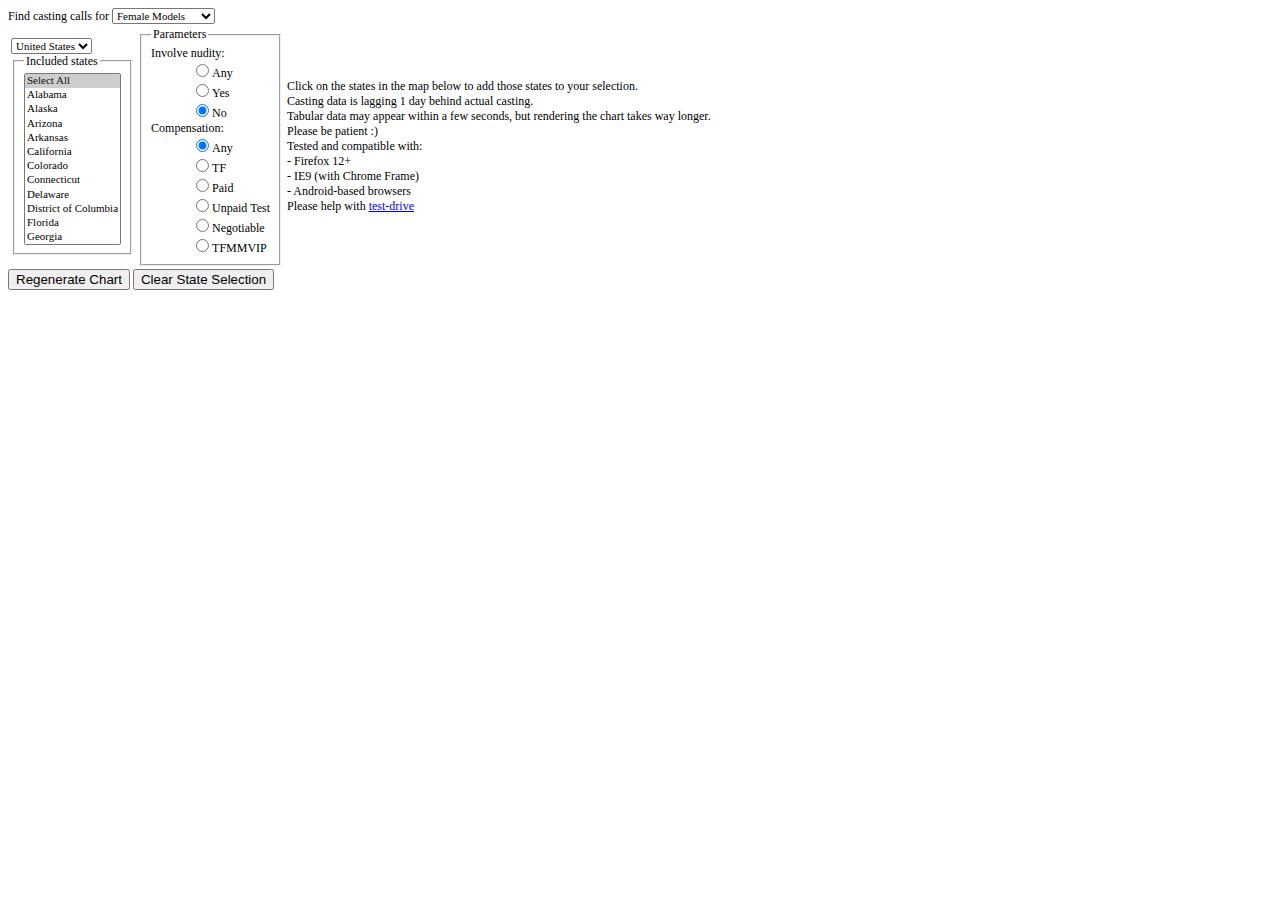
<file: index.html>
<html>
<head>
	<title>Spatial MM Casting Browser</title>
	<script type="text/javascript" src="./scripts/jquery.js"></script>
	<script type="text/javascript" src="./scripts/gchart.js"></script>
	<script type="text/javascript" src="./scripts/jquery.tablescroll.js"></script>
	<script type="text/javascript" src="https://www.google.com/jsapi"></script>
	<script type="text/javascript">
		google.load('visualization', '1', {'packages': ['geochart']});
	</script>
	<link rel="stylesheet" href="./styles/style.css" type="text/css" />
</head>
<body onload="loadVisualization(0)">
	<form id="cquery">
		Find casting calls for
		<select name="seeking" id="seeking">
			<option value=0 selected>Female Models</option>
			<option value=1>Male Models</option>
			<option value=3>Photographer</option>
			<option value=4>Makeup Artist</option>
			<option value=5>Hair Stylist</option>
			<option value=6>Wardrobe Stylist</option>
			<option value=8>Retoucher</option>
			<option value=9>Artist/Painter</option>
			<option value=10>Body Painter</option>
			<option value=11>Publication</option>
			<option value=12>Filmmaker</option>
			<option value=13>Clothing Designer</option>
			<option value=14>Approved Agency</option>
			<option value=15>Digital Artist</option>
		</select><br />
		<table>
			<tr>
				<td>
					<select name="country" id="country" onchange="loadVisualization(0)">
						<option value="CA">Canada</option>
						<option value="US" selected>United States</option>
					</select>
					<fieldset><legend>Included states</legend>
						<select multiple name="states[]" id="stateSelector" size=12>
						</select>
					</fieldset>
				</td>
				<td>
					<fieldset><legend>Parameters</legend>
						Involve nudity: <br />
							<ul>
								<li><input type="radio" name="nudity" value="2" />Any</li>
								<li><input type="radio" name="nudity" value="1" />Yes</li>
								<li><input type="radio" name="nudity" value="0" checked />No</li>
							</ul>
						Compensation: <br />
							<ul>
								<li><input type="radio" name="compensation" value=0 checked />Any</li>
								<li><input type="radio" name="compensation" value="TF" />TF</li>
								<li><input type="radio" name="compensation" value="Paid" />Paid</li>
								<li><input type="radio" name="compensation" value="Unpaid Test" />Unpaid Test</li>
								<li><input type="radio" name="compensation" value="Negotiable" />Negotiable</li>
								<li><input type="radio" name="compensation" value="TFMMVIP" />TFMMVIP</li>
							</ul>
					</fieldset>
				</td>
				<td>
					Click on the states in the map below to add those states to your selection.<br />
					Casting data is lagging 1 day behind actual casting.<br />
					Tabular data may appear within a few seconds, but rendering the chart takes way longer.<br />
					Please be patient :)<br />
					Tested and compatible with:<br />
					- Firefox 12+<br />
					- IE9 (with Chrome Frame)<br />
					- Android-based browsers<br />
					Please help with <a href="http://www.modelmayhem.com/po.php?thread_id=832269">test-drive</a>
				</td>
			</tr>
		</table>
		<input type="button" value="Regenerate Chart" onclick="loadVisualization(1)" />
		<input type="button" value="Clear State Selection" onclick="clearState()" />
	</form>
	<table class='borderless'>
		<tr>
			<td>
				<div id="status"></div>
				<div id="visualization"></div>
				<div id="debug"></div>
			</td>
			<td>
				<table id="castingTable" cellspacing=0>
				</table>
			</td>
	</table>
</body>
</html>
</file>
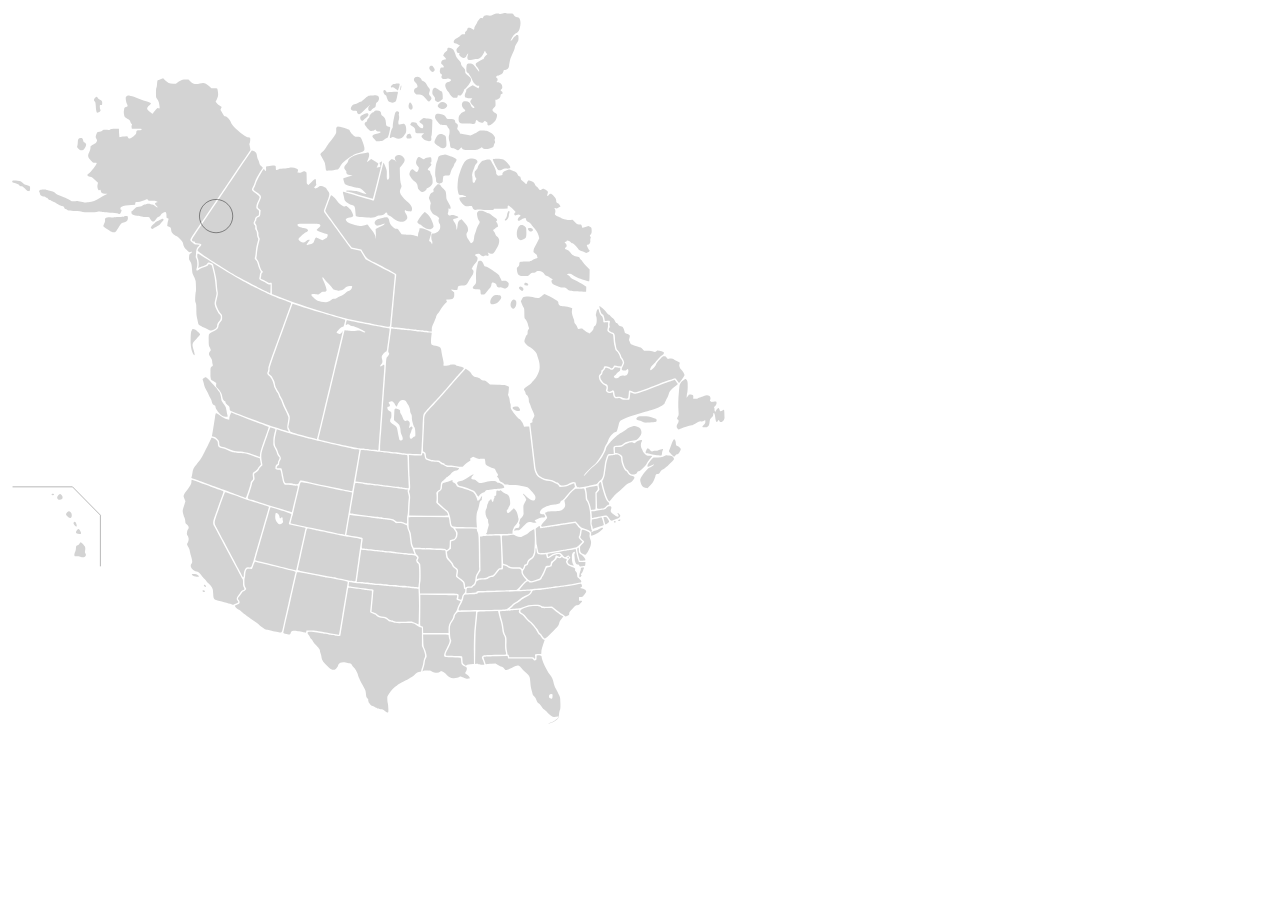
<file: index2.html>
<html>
<head>
	<title>Spatial Browser 2.0 for MM</title>
	<script type="text/javascript" src='./scripts/raphael-min.js'></script>
	<script type="text/javascript" src='./scripts/g.raphael.js'></script>
	<script type="text/javascript" src='./scripts/raphael.scale.js'></script>
	<script type="text/javascript" src='./scripts/jquery.js'></script>
	<script type="text/javascript" src='./scripts/rchart.js'></script>
	<script type="text/javascript" src='./scripts/NorthAmerica.js'></script>
</head>
<body onload='drawIt()'>
	<div id="rsr"></div>
</body>
</html>
</file>
<file: styles/style.css>
BODY, TABLE {
	font-family: Verdana;
	font-size: 12px;
}
UL {
	list-style-type: none;
	list-style-position: inside;
	margin: 0px;
}
TH {
	font-family: Verdana;
	font-size: 12px;
	font-weight: bold;
	background-color: #28288F;
	color: white;
}
SELECT {
	font-family: Verdana;
	font-size: 11px;
}
.numeric {
	text-align: right;
}
.tablescroll {
    font: 12px normal Verdana, Tahoma, Geneva, "Helvetica Neue", Helvetica, Arial, sans-serif;
}
 
.tablescroll td,
.tablescroll_wrapper,
.tablescroll_head,
.tablescroll_foot {
    border:1px solid #ccc;
}
 
.tablescroll td {
    padding:3px 5px;
    border-bottom:0;
    border-right:0;
}
 
.tablescroll_wrapper {
    background-color:#fff;
    border-left:0;
}
 
.tablescroll_head,
.tablescroll_foot {
    background-color:#eee;
    border-left:0;
    border-top:0;
    font-size:11px;
    font-weight:bold;
}
 
.tablescroll_head {
    margin-bottom:3px;
}
 
.tablescroll_foot {
    margin-top:3px;
}
 
.tablescroll tbody tr.first td {
    border-top:0;
}
#visualization {
	width:800px;
}
#castingTable .alt {
	background-color: #F5F5FF;
}
</file>
